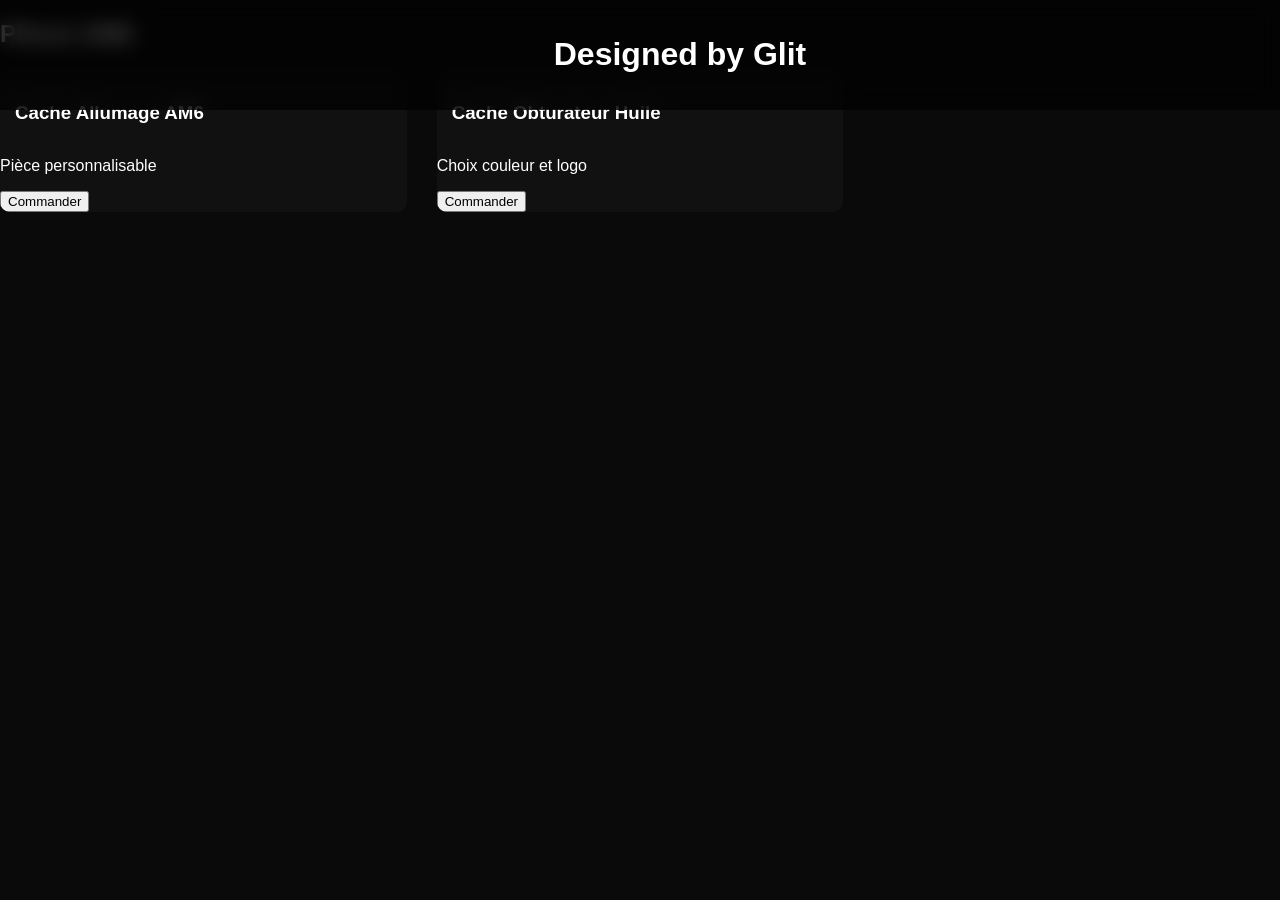
<file: am6.html>
<!DOCTYPE html>
<html lang="fr">
<head>
<meta charset="UTF-8">
<title>AM6 - Designed by Glit</title>
<link rel="stylesheet" href="style.css">
</head>

<body>

<header>
<h1>Designed by Glit</h1>
</header>

<section class="content">

<h2>Pièces AM6</h2>

<div class="grid">

<div class="card">
<h3>Cache Allumage AM6</h3>
<p>Pièce personnalisable</p>
<a href="commande.html">
<button>Commander</button>
</a>
</div>

<div class="card">
<h3>Cache Obturateur Huile</h3>
<p>Choix couleur et logo</p>
<a href="commande.html">
<button>Commander</button>
</a>
</div>

</div>

</section>

</body>
</html>
</file>
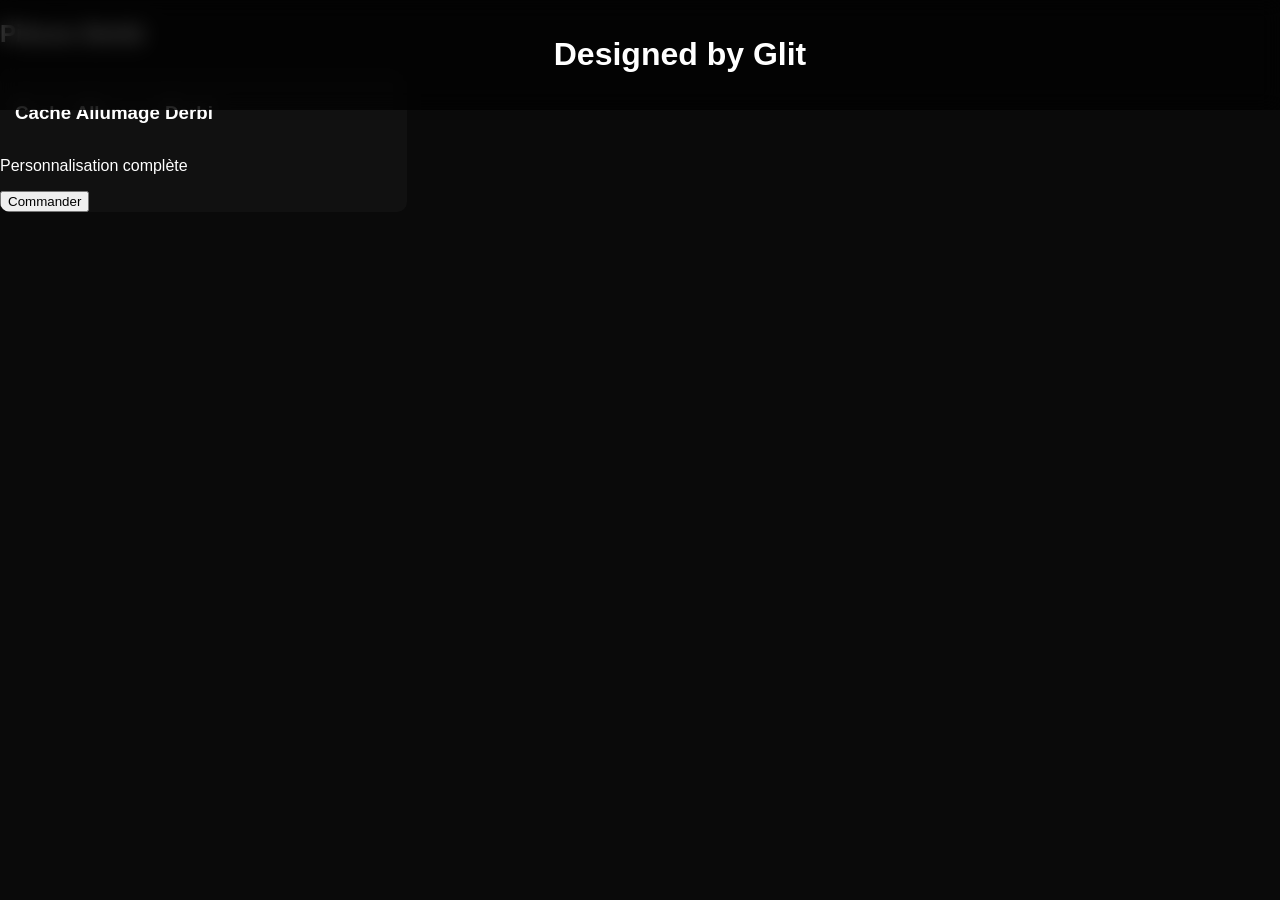
<file: derbi.html>
<!DOCTYPE html>
<html lang="fr">
<head>
<meta charset="UTF-8">
<title>Derbi - Designed by Glit</title>
<link rel="stylesheet" href="style.css">
</head>

<body>

<header>
<h1>Designed by Glit</h1>
</header>

<section class="content">

<h2>Pièces Derbi</h2>

<div class="grid">

<div class="card">
<h3>Cache Allumage Derbi</h3>
<p>Personnalisation complète</p>
<a href="commande.html">
<button>Commander</button>
</a>
</div>

</div>

</section>

</body>
</html>
</file>
<file: style.css>
body{

margin:0;
font-family:Arial, Helvetica, sans-serif;
background:#0a0a0a;
color:white;

}


/* HEADER */

header{

display:flex;
justify-content:center;
align-items:center;

padding:15px 40px;

background:rgba(0,0,0,0.7);
backdrop-filter:blur(10px);

position:fixed;
top:0;
width:100%;
z-index:1000;

}


/* LOGO */

.logo img{

height:40px;
width:auto;
display:block;

}


/* MENU */

nav{

position:absolute;
right:40px;

}

nav a{

margin-left:25px;
text-decoration:none;
color:white;
font-size:16px;

transition:0.3s;

}

nav a:hover{

color:#b366ff;

}


/* HERO */

.hero{

height:100vh;

background-image:url("moto.jpg");
background-size:cover;
background-position:center;

display:flex;
flex-direction:column;
justify-content:center;
align-items:center;

text-align:center;

padding-top:80px;

}

.hero h1{

font-size:60px;
margin:0;

}

.hero p{

font-size:20px;
opacity:0.8;

}


/* BOUTON */

.cta{

margin-top:25px;

background:linear-gradient(45deg,#7a00ff,#ff4df2);

padding:15px 30px;

border-radius:10px;

text-decoration:none;
color:white;

font-weight:bold;

transition:0.3s;

}

.cta:hover{

transform:scale(1.05);
box-shadow:0 0 20px #7a00ff;

}


/* SECTION PRODUITS */

.produits{

padding:120px 60px;
text-align:center;

}

.produits h2{

font-size:40px;
margin-bottom:40px;

}


/* GRID PRODUITS */

.grid{

display:grid;
grid-template-columns:repeat(3,1fr);
gap:30px;

}

.card{

background:#111;

border-radius:10px;

overflow:hidden;

transition:0.3s;

}

.card:hover{

transform:translateY(-10px);

}

.card img{

width:100%;
height:250px;
object-fit:cover;

}

.card h3{

padding:15px;

}


/* CONFIGURATEUR 3D */

#viewer{

width:700px;
height:500px;

background:#eaeaea;

border-radius:15px;

margin-top:40px;

}
</file>
